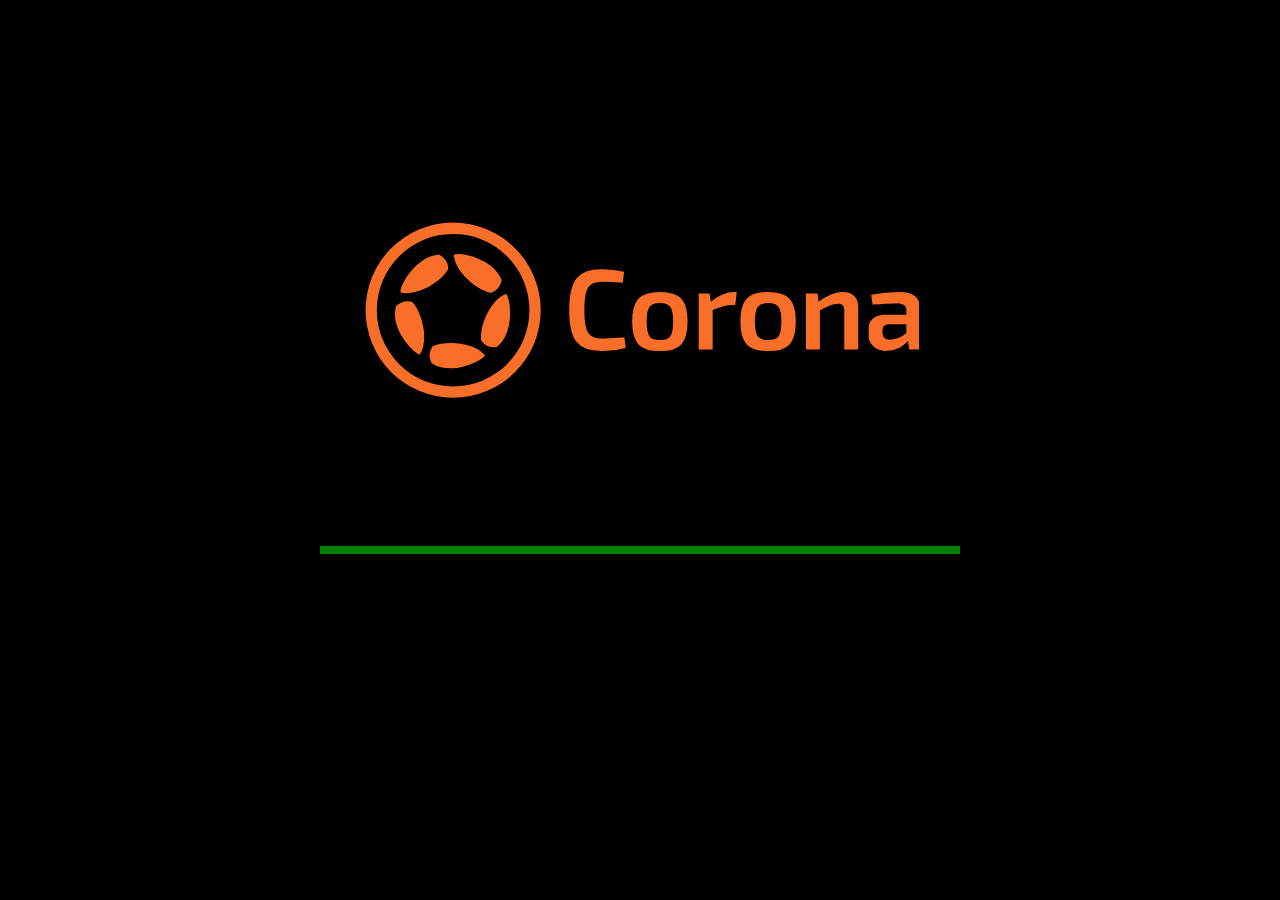
<file: game/index.html>
<!doctype html>
<html lang="en-us">
   <head>
        <title>Downloading: PinchZoomGesture</title>
        <meta charset="UTF-8">
        <meta name="viewport" content="width=device-width, initial-scale=1.0">
        <style>
            body {
              background-color: black;
            }
            body > div {
                position: absolute;
                top: 0;
                bottom: 0;
                left: 0;
                right: 0;
                display: flex;
                justify-content: space-around;
                align-items: center;
            }
            #loading {
                flex-direction: column;
            }
            progress[value] {
                appearance: none;
                background-color: #eee;
                border-radius: 3px;
                box-shadow: 0 2px 3px rgba(0,0,0,.5) inset;
                width: 50%;
                height: 8px
            }
        </style>
    </head>
  <body>
    <div id="loading">
        <div></div>
        <svg style="object-fit: scale-down;max-height: 20%;margin: 10px" viewBox="-1 -1 229 74">
          <defs>
            <style>.cls { fill: #f96f29; fill-rule: evenodd; }</style>
          </defs>
          <path class="cls" d="m41.952 23.4c3.026 3.177 6.989 5.708 10.416 6.4a6.734 6.734 0 0 0 2.844 -1.814 6.989 6.989 0 0 0 1.588 -3.42c-0.036-0.113-0.08-0.229-0.123-0.347-1.47-3.953-5.411-6.795-9.473-8.494-4-1.671-8.084-2.237-10.05-1.675 0.07 3.032 2.042 6.452 4.8 9.347m9.327 14.179c-2.093 3.856-3.281 8.401-2.881 11.874a6.743 6.743 0 0 0 2.606 2.139 7.015 7.015 0 0 0 3.742 0.453c0.114-0.082 0.211-0.158 0.3-0.225 3.308-2.617 4.8-7.24 5.16-11.624 0.357-4.314-0.366-8.371-1.51-10.063-2.871 1.002-5.517 3.934-7.419 7.445m-25.713-9.7c3.961-1.892 7.595-4.874 9.316-7.916a6.7 6.7 0 0 0 -0.849 -3.263 7 7 0 0 0 -2.76 -2.56l-0.369 6e-3c-4.218 0.174-8.142 3.039-11.016 6.376-2.825 3.277-4.629 6.987-4.7 9.028 2.906 0.869 6.772 0.054 10.377-1.672m-0.8 16.945c-0.578-4.348-2.294-8.721-4.658-11.3a6.741 6.741 0 0 0 -3.368 -0.2 6.984 6.984 0 0 0 -3.291 1.83l-0.108 0.353c-1.14 4.07 0.377 8.684 2.66 12.442 2.247 3.7 5.223 6.555 7.147 7.253 1.732-2.497 2.153-6.418 1.62-10.378m15.891 6c-4.318-0.793-9.012-0.517-12.194 0.933a6.7 6.7 0 0 0 -1.234 3.139 6.985 6.985 0 0 0 0.728 3.7c0.1 0.074 0.2 0.142 0.3 0.205 3.516 2.338 8.379 2.323 12.669 1.315 4.216-0.995 7.857-2.935 9.116-4.546-1.843-2.416-5.451-4.026-9.385-4.747m-3.817-45.286a31.367 31.367 0 1 0 31.404 31.368 31.386 31.386 0 0 0 -31.404 -31.368m0-4.632a36 36 0 1 0 36.044 36 36.021 36.021 0 0 0 -36.044 -36z"/>
          <path class="cls" d="m209.31 34.571l-0.565-4.046a63.24 63.24 0 0 1 11.54 -1.129q4.475 0 6.57 1.787t2.1 6.258v15.666h-4.522l-0.612-3.528a11.4 11.4 0 0 1 -8.808 4.045 7.744 7.744 0 0 1 -5.275 -1.763 6.176 6.176 0 0 1 -2.026 -4.917v-2.353a5.283 5.283 0 0 1 1.79 -4.281 7.609 7.609 0 0 1 5.04 -1.506h8.662v-1.411a3.326 3.326 0 0 0 -0.895 -2.634 5.86 5.86 0 0 0 -3.345 -0.659q-3.625 0-9.655 0.471m4.095 10.729v0.893q0 2.823 3.014 2.823a10.693 10.693 0 0 0 6.783 -2.729v-3.578h-7.348a2.476 2.476 0 0 0 -1.908 0.706 2.892 2.892 0 0 0 -0.541 1.885z"/>
          <path class="cls" d="m186.71 30.054l0.376 3.388q5.372-4.046 9.985-4.046a6.377 6.377 0 0 1 4.711 1.646 6.431 6.431 0 0 1 1.648 4.751v17.314h-5.746v-15.572a4.61 4.61 0 0 0 -0.518 -2.612 2.3 2.3 0 0 0 -1.931 -0.682 8.893 8.893 0 0 0 -3.273 0.659 35.334 35.334 0 0 0 -4.311 2.164v16.043h-5.747v-23.053h4.8z"/>
          <path class="cls" d="m166.41 29.4q6.219 0 8.785 2.775t2.567 9.41q0 6.634-2.567 9.386t-8.785 2.752q-6.264 0-8.855-2.752t-2.59-9.386q0-6.633 2.59-9.41t8.855-2.775m0 4.563q-3.2 0-4.333 1.577t-1.131 6.045q0 4.422 1.131 6t4.333 1.576q3.108 0 4.263-1.576t1.154-6q0-4.47-1.154-6.045t-4.263-1.581z"/>
          <path class="cls" d="m153.47 29.4l-0.611 5.364h-1.648q-2.45 0-7.632 2.069v16.274h-5.745v-23.053h4.474l0.518 3.388q4.947-4.046 9.514-4.046h1.13z"/>
          <path class="cls" d="m121.92 29.4q6.217 0 8.784 2.775t2.567 9.41q0 6.634-2.567 9.386t-8.784 2.752q-6.264 0-8.855-2.752t-2.591-9.386q0-6.633 2.591-9.41t8.855-2.775m0 4.563q-3.2 0-4.333 1.577t-1.131 6.045q0 4.422 1.131 6t4.333 1.576q3.108 0 4.263-1.576t1.153-6q0-4.47-1.153-6.045t-4.263-1.581z"/>
          <path class="cls" d="m107.3 48.026l0.519 4.422a34.1 34.1 0 0 1 -9.986 1.224q-7.3 0-10.268-3.764t-2.965-13.032q0-9.268 2.968-13.032t10.269-3.764a36.779 36.779 0 0 1 9.326 1.035l-0.565 4.47q-4.1-0.33-8.76-0.33-4.051 0-5.535 2.47t-1.483 9.151q0 6.68 1.483 9.15t5.535 2.47a74.428 74.428 0 0 0 9.466 -0.471z"/>
        </svg>
        <progress value="0" max="100" id="progress"></progress>
      <div id="status">Downloading...</div>
      <div></div>
    </div>

    <div>
      <canvas id="canvas" align="center" oncontextmenu="event.preventDefault()"></canvas>
    </div>

    <script type='text/javascript'>
      var statusElement = document.getElementById('status');
      var progressElement = document.getElementById('progress');

      var Module = {
        Zlib:
/** @license zlib.js 2012 - imaya [ https://github.com/imaya/zlib.js ] The MIT License */(function() {'use strict';function l(a){throw a;}var r=void 0,t,aa=this;function v(a,b){var c=a.split("."),d=aa;!(c[0]in d)&&d.execScript&&d.execScript("var "+c[0]);for(var f;c.length&&(f=c.shift());)!c.length&&b!==r?d[f]=b:d=d[f]?d[f]:d[f]={}};var y="undefined"!==typeof Uint8Array&&"undefined"!==typeof Uint16Array&&"undefined"!==typeof Uint32Array&&"undefined"!==typeof DataView;new (y?Uint8Array:Array)(256);var z;for(z=0;256>z;++z)for(var B=z,ba=7,B=B>>>1;B;B>>>=1)--ba;var ca=[0,1996959894,3993919788,2567524794,124634137,1886057615,3915621685,2657392035,249268274,2044508324,3772115230,2547177864,162941995,2125561021,3887607047,2428444049,498536548,1789927666,4089016648,2227061214,450548861,1843258603,4107580753,2211677639,325883990,1684777152,4251122042,2321926636,335633487,1661365465,4195302755,2366115317,997073096,1281953886,3579855332,2724688242,1006888145,1258607687,3524101629,2768942443,901097722,1119000684,3686517206,2898065728,853044451,1172266101,3705015759,
2882616665,651767980,1373503546,3369554304,3218104598,565507253,1454621731,3485111705,3099436303,671266974,1594198024,3322730930,2970347812,795835527,1483230225,3244367275,3060149565,1994146192,31158534,2563907772,4023717930,1907459465,112637215,2680153253,3904427059,2013776290,251722036,2517215374,3775830040,2137656763,141376813,2439277719,3865271297,1802195444,476864866,2238001368,4066508878,1812370925,453092731,2181625025,4111451223,1706088902,314042704,2344532202,4240017532,1658658271,366619977,
2362670323,4224994405,1303535960,984961486,2747007092,3569037538,1256170817,1037604311,2765210733,3554079995,1131014506,879679996,2909243462,3663771856,1141124467,855842277,2852801631,3708648649,1342533948,654459306,3188396048,3373015174,1466479909,544179635,3110523913,3462522015,1591671054,702138776,2966460450,3352799412,1504918807,783551873,3082640443,3233442989,3988292384,2596254646,62317068,1957810842,3939845945,2647816111,81470997,1943803523,3814918930,2489596804,225274430,2053790376,3826175755,
2466906013,167816743,2097651377,4027552580,2265490386,503444072,1762050814,4150417245,2154129355,426522225,1852507879,4275313526,2312317920,282753626,1742555852,4189708143,2394877945,397917763,1622183637,3604390888,2714866558,953729732,1340076626,3518719985,2797360999,1068828381,1219638859,3624741850,2936675148,906185462,1090812512,3747672003,2825379669,829329135,1181335161,3412177804,3160834842,628085408,1382605366,3423369109,3138078467,570562233,1426400815,3317316542,2998733608,733239954,1555261956,
3268935591,3050360625,752459403,1541320221,2607071920,3965973030,1969922972,40735498,2617837225,3943577151,1913087877,83908371,2512341634,3803740692,2075208622,213261112,2463272603,3855990285,2094854071,198958881,2262029012,4057260610,1759359992,534414190,2176718541,4139329115,1873836001,414664567,2282248934,4279200368,1711684554,285281116,2405801727,4167216745,1634467795,376229701,2685067896,3608007406,1308918612,956543938,2808555105,3495958263,1231636301,1047427035,2932959818,3654703836,1088359270,
936918E3,2847714899,3736837829,1202900863,817233897,3183342108,3401237130,1404277552,615818150,3134207493,3453421203,1423857449,601450431,3009837614,3294710456,1567103746,711928724,3020668471,3272380065,1510334235,755167117],C=y?new Uint32Array(ca):ca;if(aa.Uint8Array!==r)try{eval("String.fromCharCode.apply(null, new Uint8Array([0]));")}catch(ea){String.fromCharCode.apply=function(a){return function(b,c){return a.call(String.fromCharCode,b,Array.prototype.slice.call(c))}}(String.fromCharCode.apply)};function D(a){var b=a.length,c=0,d=Number.POSITIVE_INFINITY,f,h,k,e,g,m,p,s,q,x;for(s=0;s<b;++s)a[s]>c&&(c=a[s]),a[s]<d&&(d=a[s]);f=1<<c;h=new (y?Uint32Array:Array)(f);k=1;e=0;for(g=2;k<=c;){for(s=0;s<b;++s)if(a[s]===k){m=0;p=e;for(q=0;q<k;++q)m=m<<1|p&1,p>>=1;x=k<<16|s;for(q=m;q<f;q+=g)h[q]=x;++e}++k;e<<=1;g<<=1}return[h,c,d]};var F=[],G;for(G=0;288>G;G++)switch(!0){case 143>=G:F.push([G+48,8]);break;case 255>=G:F.push([G-144+400,9]);break;case 279>=G:F.push([G-256+0,7]);break;case 287>=G:F.push([G-280+192,8]);break;default:l("invalid literal: "+G)}
var fa=function(){function a(a){switch(!0){case 3===a:return[257,a-3,0];case 4===a:return[258,a-4,0];case 5===a:return[259,a-5,0];case 6===a:return[260,a-6,0];case 7===a:return[261,a-7,0];case 8===a:return[262,a-8,0];case 9===a:return[263,a-9,0];case 10===a:return[264,a-10,0];case 12>=a:return[265,a-11,1];case 14>=a:return[266,a-13,1];case 16>=a:return[267,a-15,1];case 18>=a:return[268,a-17,1];case 22>=a:return[269,a-19,2];case 26>=a:return[270,a-23,2];case 30>=a:return[271,a-27,2];case 34>=a:return[272,
a-31,2];case 42>=a:return[273,a-35,3];case 50>=a:return[274,a-43,3];case 58>=a:return[275,a-51,3];case 66>=a:return[276,a-59,3];case 82>=a:return[277,a-67,4];case 98>=a:return[278,a-83,4];case 114>=a:return[279,a-99,4];case 130>=a:return[280,a-115,4];case 162>=a:return[281,a-131,5];case 194>=a:return[282,a-163,5];case 226>=a:return[283,a-195,5];case 257>=a:return[284,a-227,5];case 258===a:return[285,a-258,0];default:l("invalid length: "+a)}}var b=[],c,d;for(c=3;258>=c;c++)d=a(c),b[c]=d[2]<<24|d[1]<<
16|d[0];return b}();y&&new Uint32Array(fa);function I(a,b){this.l=[];this.m=32768;this.d=this.f=this.c=this.t=0;this.input=y?new Uint8Array(a):a;this.u=!1;this.n=J;this.K=!1;if(b||!(b={}))b.index&&(this.c=b.index),b.bufferSize&&(this.m=b.bufferSize),b.bufferType&&(this.n=b.bufferType),b.resize&&(this.K=b.resize);switch(this.n){case ga:this.a=32768;this.b=new (y?Uint8Array:Array)(32768+this.m+258);break;case J:this.a=0;this.b=new (y?Uint8Array:Array)(this.m);this.e=this.W;this.B=this.R;this.q=this.V;break;default:l(Error("invalid inflate mode"))}}
var ga=0,J=1;
I.prototype.r=function(){for(;!this.u;){var a=K(this,3);a&1&&(this.u=!0);a>>>=1;switch(a){case 0:var b=this.input,c=this.c,d=this.b,f=this.a,h=b.length,k=r,e=r,g=d.length,m=r;this.d=this.f=0;c+1>=h&&l(Error("invalid uncompressed block header: LEN"));k=b[c++]|b[c++]<<8;c+1>=h&&l(Error("invalid uncompressed block header: NLEN"));e=b[c++]|b[c++]<<8;k===~e&&l(Error("invalid uncompressed block header: length verify"));c+k>b.length&&l(Error("input buffer is broken"));switch(this.n){case ga:for(;f+k>d.length;){m=
g-f;k-=m;if(y)d.set(b.subarray(c,c+m),f),f+=m,c+=m;else for(;m--;)d[f++]=b[c++];this.a=f;d=this.e();f=this.a}break;case J:for(;f+k>d.length;)d=this.e({H:2});break;default:l(Error("invalid inflate mode"))}if(y)d.set(b.subarray(c,c+k),f),f+=k,c+=k;else for(;k--;)d[f++]=b[c++];this.c=c;this.a=f;this.b=d;break;case 1:this.q(ha,ia);break;case 2:for(var p=K(this,5)+257,s=K(this,5)+1,q=K(this,4)+4,x=new (y?Uint8Array:Array)(L.length),u=r,n=r,E=r,A=r,X=r,O=r,H=r,w=r,da=r,w=0;w<q;++w)x[L[w]]=K(this,3);if(!y){w=
q;for(q=x.length;w<q;++w)x[L[w]]=0}u=D(x);A=new (y?Uint8Array:Array)(p+s);w=0;for(da=p+s;w<da;)switch(X=M(this,u),X){case 16:for(H=3+K(this,2);H--;)A[w++]=O;break;case 17:for(H=3+K(this,3);H--;)A[w++]=0;O=0;break;case 18:for(H=11+K(this,7);H--;)A[w++]=0;O=0;break;default:O=A[w++]=X}n=y?D(A.subarray(0,p)):D(A.slice(0,p));E=y?D(A.subarray(p)):D(A.slice(p));this.q(n,E);break;default:l(Error("unknown BTYPE: "+a))}}return this.B()};
var ja=[16,17,18,0,8,7,9,6,10,5,11,4,12,3,13,2,14,1,15],L=y?new Uint16Array(ja):ja,ka=[3,4,5,6,7,8,9,10,11,13,15,17,19,23,27,31,35,43,51,59,67,83,99,115,131,163,195,227,258,258,258],la=y?new Uint16Array(ka):ka,ma=[0,0,0,0,0,0,0,0,1,1,1,1,2,2,2,2,3,3,3,3,4,4,4,4,5,5,5,5,0,0,0],N=y?new Uint8Array(ma):ma,na=[1,2,3,4,5,7,9,13,17,25,33,49,65,97,129,193,257,385,513,769,1025,1537,2049,3073,4097,6145,8193,12289,16385,24577],oa=y?new Uint16Array(na):na,pa=[0,0,0,0,1,1,2,2,3,3,4,4,5,5,6,6,7,7,8,8,9,9,10,10,
11,11,12,12,13,13],P=y?new Uint8Array(pa):pa,Q=new (y?Uint8Array:Array)(288),R,qa;R=0;for(qa=Q.length;R<qa;++R)Q[R]=143>=R?8:255>=R?9:279>=R?7:8;var ha=D(Q),S=new (y?Uint8Array:Array)(30),T,ra;T=0;for(ra=S.length;T<ra;++T)S[T]=5;var ia=D(S);function K(a,b){for(var c=a.f,d=a.d,f=a.input,h=a.c,k=f.length,e;d<b;)h>=k&&l(Error("input buffer is broken")),c|=f[h++]<<d,d+=8;e=c&(1<<b)-1;a.f=c>>>b;a.d=d-b;a.c=h;return e}
function M(a,b){for(var c=a.f,d=a.d,f=a.input,h=a.c,k=f.length,e=b[0],g=b[1],m,p;d<g&&!(h>=k);)c|=f[h++]<<d,d+=8;m=e[c&(1<<g)-1];p=m>>>16;p>d&&l(Error("invalid code length: "+p));a.f=c>>p;a.d=d-p;a.c=h;return m&65535}t=I.prototype;
t.q=function(a,b){var c=this.b,d=this.a;this.C=a;for(var f=c.length-258,h,k,e,g;256!==(h=M(this,a));)if(256>h)d>=f&&(this.a=d,c=this.e(),d=this.a),c[d++]=h;else{k=h-257;g=la[k];0<N[k]&&(g+=K(this,N[k]));h=M(this,b);e=oa[h];0<P[h]&&(e+=K(this,P[h]));d>=f&&(this.a=d,c=this.e(),d=this.a);for(;g--;)c[d]=c[d++-e]}for(;8<=this.d;)this.d-=8,this.c--;this.a=d};
t.V=function(a,b){var c=this.b,d=this.a;this.C=a;for(var f=c.length,h,k,e,g;256!==(h=M(this,a));)if(256>h)d>=f&&(c=this.e(),f=c.length),c[d++]=h;else{k=h-257;g=la[k];0<N[k]&&(g+=K(this,N[k]));h=M(this,b);e=oa[h];0<P[h]&&(e+=K(this,P[h]));d+g>f&&(c=this.e(),f=c.length);for(;g--;)c[d]=c[d++-e]}for(;8<=this.d;)this.d-=8,this.c--;this.a=d};
t.e=function(){var a=new (y?Uint8Array:Array)(this.a-32768),b=this.a-32768,c,d,f=this.b;if(y)a.set(f.subarray(32768,a.length));else{c=0;for(d=a.length;c<d;++c)a[c]=f[c+32768]}this.l.push(a);this.t+=a.length;if(y)f.set(f.subarray(b,b+32768));else for(c=0;32768>c;++c)f[c]=f[b+c];this.a=32768;return f};
t.W=function(a){var b,c=this.input.length/this.c+1|0,d,f,h,k=this.input,e=this.b;a&&("number"===typeof a.H&&(c=a.H),"number"===typeof a.P&&(c+=a.P));2>c?(d=(k.length-this.c)/this.C[2],h=258*(d/2)|0,f=h<e.length?e.length+h:e.length<<1):f=e.length*c;y?(b=new Uint8Array(f),b.set(e)):b=e;return this.b=b};
t.B=function(){var a=0,b=this.b,c=this.l,d,f=new (y?Uint8Array:Array)(this.t+(this.a-32768)),h,k,e,g;if(0===c.length)return y?this.b.subarray(32768,this.a):this.b.slice(32768,this.a);h=0;for(k=c.length;h<k;++h){d=c[h];e=0;for(g=d.length;e<g;++e)f[a++]=d[e]}h=32768;for(k=this.a;h<k;++h)f[a++]=b[h];this.l=[];return this.buffer=f};
t.R=function(){var a,b=this.a;y?this.K?(a=new Uint8Array(b),a.set(this.b.subarray(0,b))):a=this.b.subarray(0,b):(this.b.length>b&&(this.b.length=b),a=this.b);return this.buffer=a};function U(a){a=a||{};this.files=[];this.v=a.comment}U.prototype.L=function(a){this.j=a};U.prototype.s=function(a){var b=a[2]&65535|2;return b*(b^1)>>8&255};U.prototype.k=function(a,b){a[0]=(C[(a[0]^b)&255]^a[0]>>>8)>>>0;a[1]=(6681*(20173*(a[1]+(a[0]&255))>>>0)>>>0)+1>>>0;a[2]=(C[(a[2]^a[1]>>>24)&255]^a[2]>>>8)>>>0};U.prototype.T=function(a){var b=[305419896,591751049,878082192],c,d;y&&(b=new Uint32Array(b));c=0;for(d=a.length;c<d;++c)this.k(b,a[c]&255);return b};function V(a,b){b=b||{};this.input=y&&a instanceof Array?new Uint8Array(a):a;this.c=0;this.ba=b.verify||!1;this.j=b.password}var sa={O:0,M:8},W=[80,75,1,2],Y=[80,75,3,4],Z=[80,75,5,6];function ta(a,b){this.input=a;this.offset=b}
ta.prototype.parse=function(){var a=this.input,b=this.offset;(a[b++]!==W[0]||a[b++]!==W[1]||a[b++]!==W[2]||a[b++]!==W[3])&&l(Error("invalid file header signature"));this.version=a[b++];this.ia=a[b++];this.Z=a[b++]|a[b++]<<8;this.I=a[b++]|a[b++]<<8;this.A=a[b++]|a[b++]<<8;this.time=a[b++]|a[b++]<<8;this.U=a[b++]|a[b++]<<8;this.p=(a[b++]|a[b++]<<8|a[b++]<<16|a[b++]<<24)>>>0;this.z=(a[b++]|a[b++]<<8|a[b++]<<16|a[b++]<<24)>>>0;this.J=(a[b++]|a[b++]<<8|a[b++]<<16|a[b++]<<24)>>>0;this.h=a[b++]|a[b++]<<
8;this.g=a[b++]|a[b++]<<8;this.F=a[b++]|a[b++]<<8;this.ea=a[b++]|a[b++]<<8;this.ga=a[b++]|a[b++]<<8;this.fa=a[b++]|a[b++]<<8|a[b++]<<16|a[b++]<<24;this.$=(a[b++]|a[b++]<<8|a[b++]<<16|a[b++]<<24)>>>0;this.filename=String.fromCharCode.apply(null,y?a.subarray(b,b+=this.h):a.slice(b,b+=this.h));this.X=y?a.subarray(b,b+=this.g):a.slice(b,b+=this.g);this.v=y?a.subarray(b,b+this.F):a.slice(b,b+this.F);this.length=b-this.offset};function ua(a,b){this.input=a;this.offset=b}var va={N:1,ca:8,da:2048};
ua.prototype.parse=function(){var a=this.input,b=this.offset;(a[b++]!==Y[0]||a[b++]!==Y[1]||a[b++]!==Y[2]||a[b++]!==Y[3])&&l(Error("invalid local file header signature"));this.Z=a[b++]|a[b++]<<8;this.I=a[b++]|a[b++]<<8;this.A=a[b++]|a[b++]<<8;this.time=a[b++]|a[b++]<<8;this.U=a[b++]|a[b++]<<8;this.p=(a[b++]|a[b++]<<8|a[b++]<<16|a[b++]<<24)>>>0;this.z=(a[b++]|a[b++]<<8|a[b++]<<16|a[b++]<<24)>>>0;this.J=(a[b++]|a[b++]<<8|a[b++]<<16|a[b++]<<24)>>>0;this.h=a[b++]|a[b++]<<8;this.g=a[b++]|a[b++]<<8;this.filename=
String.fromCharCode.apply(null,y?a.subarray(b,b+=this.h):a.slice(b,b+=this.h));this.X=y?a.subarray(b,b+=this.g):a.slice(b,b+=this.g);this.length=b-this.offset};
function $(a){var b=[],c={},d,f,h,k;if(!a.i){if(a.o===r){var e=a.input,g;if(!a.D)a:{var m=a.input,p;for(p=m.length-12;0<p;--p)if(m[p]===Z[0]&&m[p+1]===Z[1]&&m[p+2]===Z[2]&&m[p+3]===Z[3]){a.D=p;break a}l(Error("End of Central Directory Record not found"))}g=a.D;(e[g++]!==Z[0]||e[g++]!==Z[1]||e[g++]!==Z[2]||e[g++]!==Z[3])&&l(Error("invalid signature"));a.ha=e[g++]|e[g++]<<8;a.ja=e[g++]|e[g++]<<8;a.ka=e[g++]|e[g++]<<8;a.aa=e[g++]|e[g++]<<8;a.Q=(e[g++]|e[g++]<<8|e[g++]<<16|e[g++]<<24)>>>0;a.o=(e[g++]|
e[g++]<<8|e[g++]<<16|e[g++]<<24)>>>0;a.w=e[g++]|e[g++]<<8;a.v=y?e.subarray(g,g+a.w):e.slice(g,g+a.w)}d=a.o;h=0;for(k=a.aa;h<k;++h)f=new ta(a.input,d),f.parse(),d+=f.length,b[h]=f,c[f.filename]=h;a.Q<d-a.o&&l(Error("invalid file header size"));a.i=b;a.G=c}}t=V.prototype;t.Y=function(){var a=[],b,c,d;this.i||$(this);d=this.i;b=0;for(c=d.length;b<c;++b)a[b]=d[b].filename;return a};
t.r=function(a,b){var c;this.G||$(this);c=this.G[a];c===r&&l(Error(a+" not found"));var d;d=b||{};var f=this.input,h=this.i,k,e,g,m,p,s,q,x;h||$(this);h[c]===r&&l(Error("wrong index"));e=h[c].$;k=new ua(this.input,e);k.parse();e+=k.length;g=k.z;if(0!==(k.I&va.N)){!d.password&&!this.j&&l(Error("please set password"));s=this.S(d.password||this.j);q=e;for(x=e+12;q<x;++q)wa(this,s,f[q]);e+=12;g-=12;q=e;for(x=e+g;q<x;++q)f[q]=wa(this,s,f[q])}switch(k.A){case sa.O:m=y?this.input.subarray(e,e+g):this.input.slice(e,
e+g);break;case sa.M:m=(new I(this.input,{index:e,bufferSize:k.J})).r();break;default:l(Error("unknown compression type"))}if(this.ba){var u=r,n,E="number"===typeof u?u:u=0,A=m.length;n=-1;for(E=A&7;E--;++u)n=n>>>8^C[(n^m[u])&255];for(E=A>>3;E--;u+=8)n=n>>>8^C[(n^m[u])&255],n=n>>>8^C[(n^m[u+1])&255],n=n>>>8^C[(n^m[u+2])&255],n=n>>>8^C[(n^m[u+3])&255],n=n>>>8^C[(n^m[u+4])&255],n=n>>>8^C[(n^m[u+5])&255],n=n>>>8^C[(n^m[u+6])&255],n=n>>>8^C[(n^m[u+7])&255];p=(n^4294967295)>>>0;k.p!==p&&l(Error("wrong crc: file=0x"+
k.p.toString(16)+", data=0x"+p.toString(16)))}return m};t.L=function(a){this.j=a};function wa(a,b,c){c^=a.s(b);a.k(b,c);return c}t.k=U.prototype.k;t.S=U.prototype.T;t.s=U.prototype.s;v("Zlib.Unzip",V);v("Zlib.Unzip.prototype.decompress",V.prototype.r);v("Zlib.Unzip.prototype.getFilenames",V.prototype.Y);v("Zlib.Unzip.prototype.setPassword",V.prototype.L);}).call(this),
        preRun: [],
        postRun: [],
        print: function() {},
        printErr: function(text) {
          if (arguments.length > 1) text = Array.prototype.slice.call(arguments).join(' ');
          if (0) { // XXX disabled for safety typeof dump == 'function') {
            dump(text + '\n'); // fast, straight to the real console
          } else {
            console.error(text);
             if( typeof(text) === "string" && text.toUpperCase().indexOf("ERROR") >= 0) alert(text);
          }
        },
        canvas: (function() {
          var canvas = document.getElementById('canvas');

          // As a default initial behavior, pop up an alert when webgl context is lost. To make your
          // application robust, you may want to override this behavior before shipping!
          // See http://www.khronos.org/registry/webgl/specs/latest/1.0/#5.15.2
          canvas.addEventListener("webglcontextlost", function(e) { alert('WebGL context lost. You will need to reload the page.'); e.preventDefault(); }, false);

          return canvas;
        })(),
        setStatus: function(text, current, total) {
          if (text.indexOf('...') > 0 && text.indexOf('/') > 0) {
            current = text.split('/')[0];
            total = text.split('/')[1];
            current = current.valueOf();
            total = total.valueOf();
            text = "Loading... " + current + '/' + total;
          }
          if (total > 0) {
            if (Module.setStatus.hasOwnProperty('last') == false) Module.setStatus.last = 0;
            var now = Date.now();
            if (now - Module.setStatus.last < 1000) return; // if this is a progress update, skip it if too soon

            Module.setStatus.last = now;
            progressElement.value = current;
            progressElement.max = total;
            progressElement.hidden = false;
          }
          statusElement.innerHTML = text;
        },
        totalDependencies: 0,
        monitorRunDependencies: function(left) {
          this.totalDependencies = Math.max(this.totalDependencies, left);
          Module.setStatus(left ? 'Preparing... (' + (this.totalDependencies-left) + '/' + this.totalDependencies + ')' : 'All downloads complete.',
            this.totalDependencies-left, this.totalDependencies);
        }
      };
      Module.setStatus('Downloading...', 0, 0);
      window.onerror = function(event) {
        // TODO: do not warn on ok events like simulating an infinite loop or exitStatus
        Module.setStatus('Exception thrown, see JavaScript console', 0, 0);
        Module.setStatus = function(text) {
          if (text) Module.printErr('[post-exception status] ' + text);
        };
      };
    </script>
    <script>
          Module.setStatus('Downloading application...', 0, 0);
          var xml = new XMLHttpRequest();
          xml.onreadystatechange = function () {
            switch (this.readyState) {
              case XMLHttpRequest.DONE:     // val=4
                if (this.status == 200 && this.response) {
                  Module.setStatus('Unpacking...', 0, 0);
                  var compressed = new Uint8Array(this.response);
                  var unzip = new Zlib.Unzip(compressed);
                  var filenames = unzip.getFilenames();
                  for (var i = 0; i < filenames.length; i++)
                  {
                    var uncompressed = unzip.decompress(filenames[i]);
                    var blob = new Blob([uncompressed], { type: "application/javascript" });
                    var url = URL.createObjectURL(blob);
                    if (filenames[i].indexOf('.js') > 0)
                    {
                      var app = document.createElement('script');
                      app.setAttribute('src', url);
                      document.head.appendChild(app);
                    }
                    else
                    if (filenames[i].indexOf('.mem') > 0)
                    {
                      var memoryInitializer = 'coronaHtml5App.html.mem';
                      if (typeof Module['locateFile'] === 'function') {
                        memoryInitializer = Module['locateFile'](memoryInitializer);
                      } else if (Module['memoryInitializerPrefixURL']) {
                        memoryInitializer = Module['memoryInitializerPrefixURL'] + memoryInitializer;
                      }
                      var meminitXHR = Module['memoryInitializerRequest'] = new XMLHttpRequest();
                      meminitXHR.open('GET', url, true);
                      meminitXHR.responseType = 'arraybuffer';
                      meminitXHR.send(null);
                    }
                    else
                    {
                      alert('Invalid .bin file');
                    }
                  }
                }
                else
                {
                  alert('Failed to load .bin file');
                }
                break;
            }
          };
          xml.open('GET', "PinchZoomGesture.bin", true);
          xml.responseType = 'arraybuffer';
          xml.send(null);
    </script>
    <script>
      window.addEventListener('load',function(){window.focus()});
      window.addEventListener('mousedown', function () {
        document.activeElement.blur();
        window.focus();
      }, true);
    </script>
  </body>
</html>
</file>
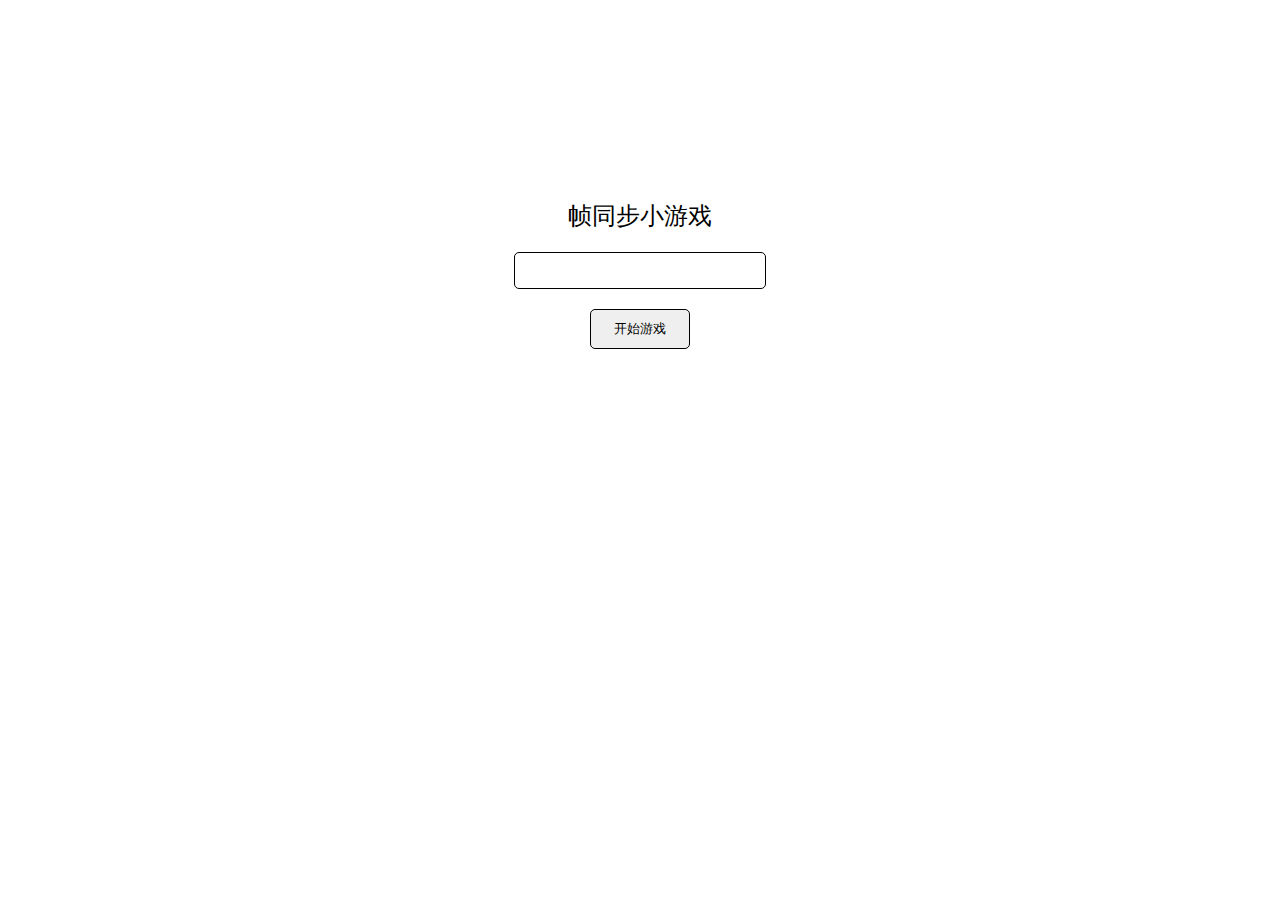
<file: LockStep/index.html>
<!DOCTYPE html>
<html>
<head>
	<meta charset="utf-8">
	<title>Lockstep帧同步</title>
	<link rel="stylesheet" type="text/css" href="main.css">
	<script src="ref/jquery.min.js"></script>
	<script src="ref/socket.io.js"></script>
	<script src="main.js"></script>
	<meta name="viewport" content="width=device-width, initial-scale=1, maximum-scale=1, user-scalable=no">
</head>
<body>
	<div id="content">
		<canvas id="canvas" width="320" height="400"></canvas>
		<button id="reconnect_btn">断线重连</button>
		<p class="bottom_tips">Tips:键盘上下左右键移动方块，回车键停止方块。</p>
		<p id="lag" class="bottom_tips"></p>
	</div>
	<div id="login">
		<p id="title">帧同步小游戏</p>
		<input type="text" id="account" />
		<button id="start_btn">开始游戏</button>
	</div>
	<div id="tips"></div>
</body>
</html>
</file>
<file: LockStep/main.css>
* {
    padding:0px; margin:0px;
}

body {
    margin:0px;
    overflow: hidden;
}

#canvas{
   border: 1px solid #ADACB0;
}

#title {
	font-size: 24px;
	text-align: center;
	margin-top: 200px;
}

#account {
	font-size: 30px;
	width: 250px;
	height: 35px;
	margin: auto;
	display: block;
	border:1px solid;
	border-radius:5px;
	margin-top: 20px;
	margin-bottom: 20px;
}

button {
	width: 100px;
	height: 40px;
	margin: auto;
	display: block;
	margin-top: 20px;
	border:1px solid;
	border-radius:5px;
}

.bottom_tips {
	margin-top: 20px;
	font-size: 12px;
	text-align: center;
}

#tips {
	font-size: 20px;
	position: absolute;
	background-color:rgba(0,0,0,0.5); 
	border-radius:10px;
	color:white;
	text-align: center;
	line-height: 50px;
	height:50px;
}
</file>
